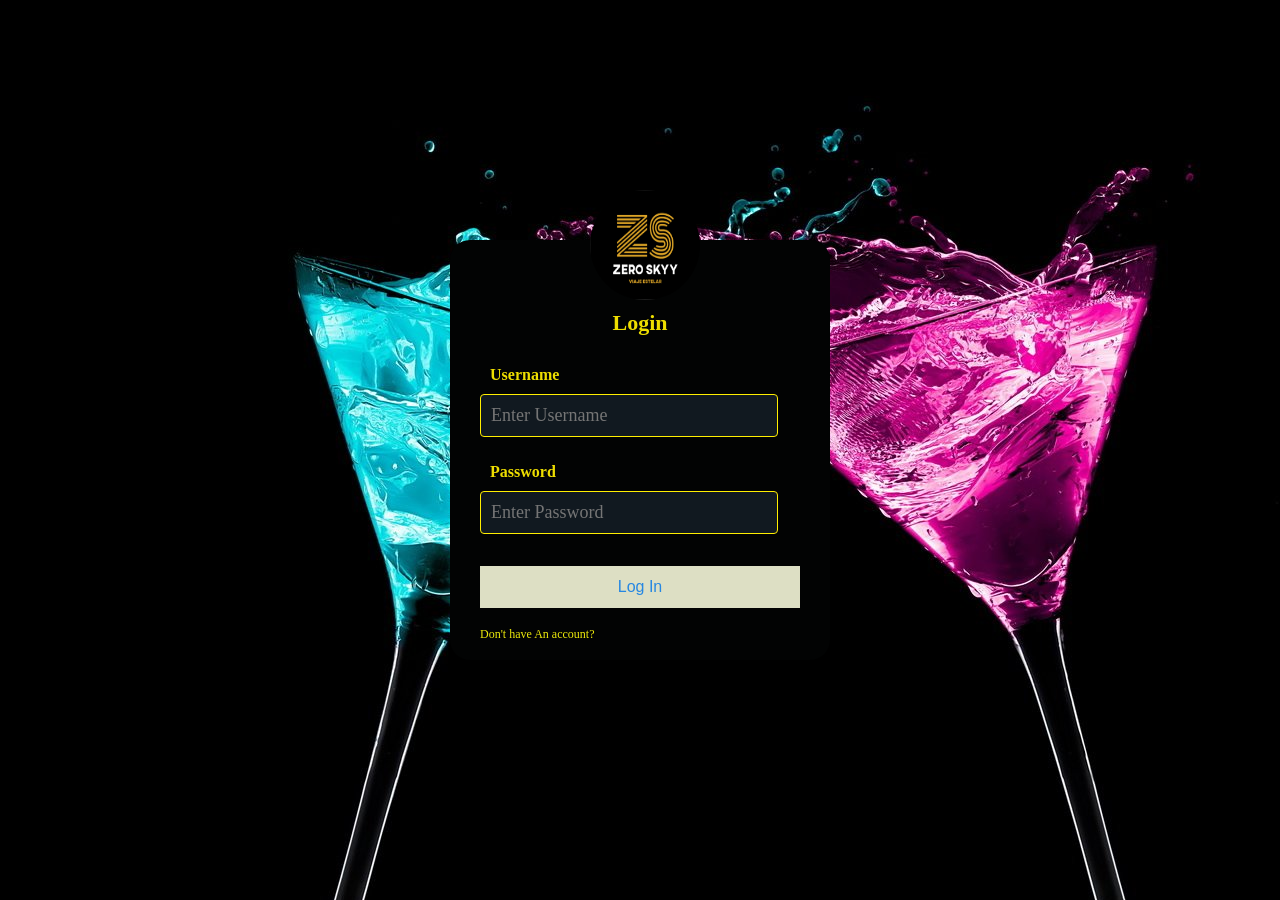
<file: index.html>
<!DOCTYPE html>
<html lang="es">

<head>
    <meta http-equiv="Content-Type" content="text/html;charset=utf-8" />
    <link rel="index.html" />
    <link href="css/style.css" rel="stylesheet" type="text/css">
    <title> Login</title>
</head>

<body class="Log">
    <div class="login-box">
        <img src="images/Logo.png" class="avatar">
        <h1>Login</h1>
        <form>
            <!-- USERNAME INPUT -->
            <label for="username">Username</label>
            <input type="text" id="Usuario" name="Usuario" placeholder="Enter Username" required>
            <!-- PASSWORD INPUT -->
            <label for="password">Password</label>
            <input type="password" id="Pass" name="Pass" placeholder="Enter Password" required>
            <input type="submit" value="Log In" target="_blank" onclick="location.href='pages/Carrito.html'">
            <a href="pages/Registro.html" target="_blank">Don't have An account?</a>
        </form>
    </div>
</body>

</html>
</file>
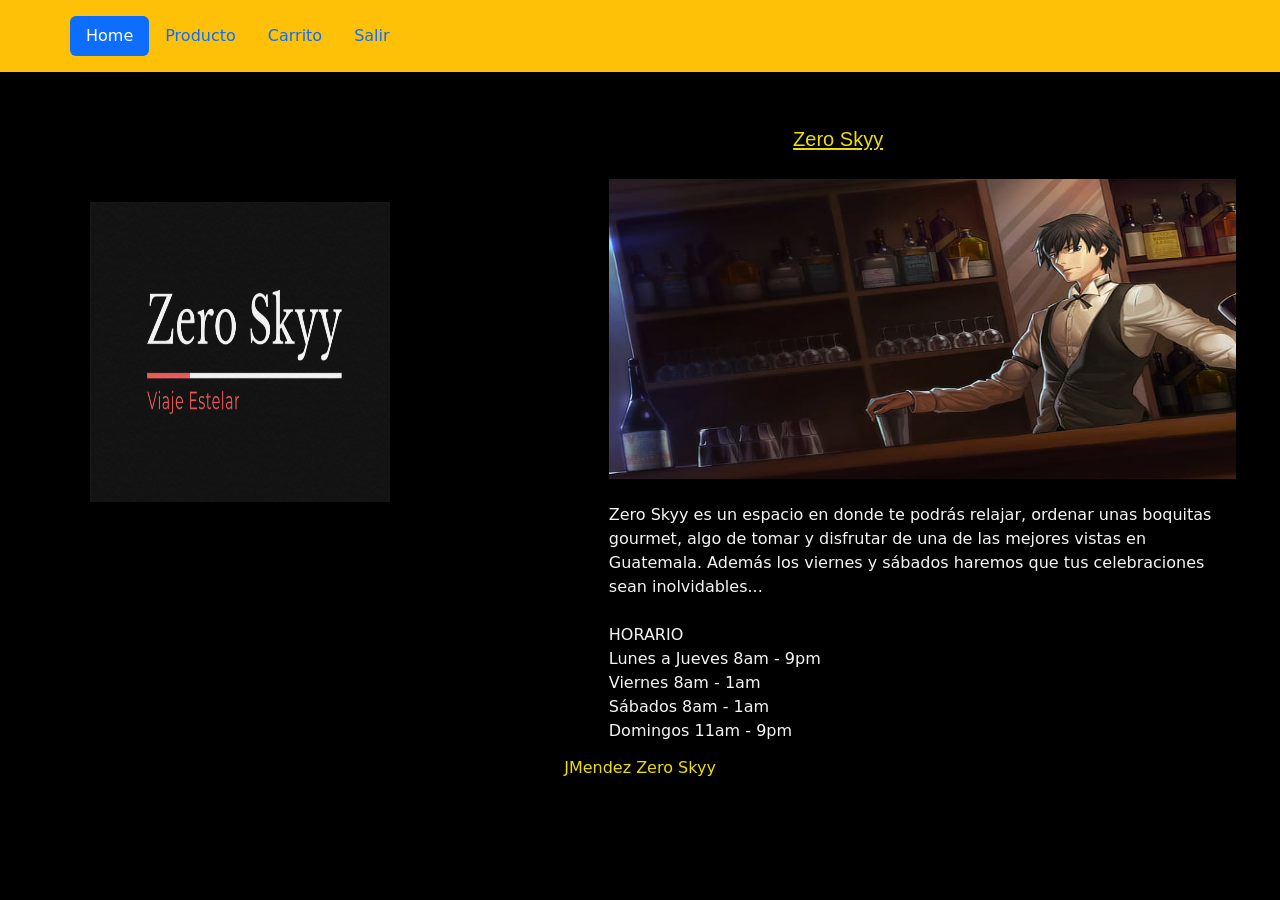
<file: pages/Carrito.html>
<!DOCTYPE html>
<html lang="es">

<head>
    <meta charset="UTF-8">
    <meta http-equiv="X-UA-Compatible" content="IE=edge">
    <meta name="viewport" content="width=device-width, initial-scale=1.0">
    <title>Carrito</title>
    <link href="https://cdn.jsdelivr.net/npm/bootstrap@5.1.0/dist/css/bootstrap.min.css" rel="stylesheet" integrity="sha384-KyZXEAg3QhqLMpG8r+8fhAXLRk2vvoC2f3B09zVXn8CA5QIVfZOJ3BCsw2P0p/We" crossorigin="anonymous">
    <link rel="stylesheet" href="../css/style.css">
</head>

<body>
    <header class="container-fluid bg-warning position-sticky top-0">
        <ul class="nav nav-pills mb-3 py-3 container " id="pills-tab" role="tablist">
            <li class="nav-item" role="presentation">
                <button class="nav-link active" id="pills-home-tab" data-bs-toggle="pill" data-bs-target="#pills-home" type="button" role="tab" aria-controls="pills-home" aria-selected="true">Home</button>
            </li>
            <li class="nav-item" role="presentation">
                <button class="nav-link" id="pills-producto-tab" data-bs-toggle="pill" data-bs-target="#pills-producto" type="button" role="tab" aria-controls="pills-producto" aria-selected="false">Producto</button>
            </li>
            <li class="nav-item" role="presentation">
                <button class="nav-link" id="pills-carrito-tab" data-bs-toggle="pill" data-bs-target="#pills-carrito" type="button" role="tab" aria-controls="pills-carrito" aria-selected="false">Carrito</button>
            </li>
            <li class="nav-item" role="presentation">
                <button class="nav-link" id="pills-exit-tab" data-bs-toggle="pill" data-bs-target="#pills-exit" type="button" role="tab" aria-controls="pills-exit" aria-selected="false">Salir</button>
            </li>
        </ul>
    </header>
    <div class="tab-content" id="pills-tabContent">
        <div class="tab-pane fade show active" id="pills-home" role="tabpanel" aria-labelledby="pills-home-tab">

            <div id="Base">
                <section class="inde">
                    <br>
                    <img src="../images/LogoPrin.png">
                    <br>

                </section>
                <aside class="Aside">
                    <br>
                    <h id="asidetitle"><u>Zero Skyy</u></h>
                    <br>
                    <br>
                    <img src="../images/fondoprin2.jpg">
                    <br>
                    <br>
                    <h id="Parrafo"> Zero Skyy es un espacio en donde te podrás relajar, ordenar unas boquitas gourmet, algo de tomar y disfrutar de una de las mejores vistas en Guatemala. Además los viernes y sábados haremos que tus celebraciones sean inolvidables...
                    </h>
                    <br>
                    <br>
                    <h id="Parrafo">
                        HORARIO
                    </h>
                    <br>
                    <h id="Parrafo">
                        Lunes a Jueves 8am - 9pm
                    </h>
                    <br>
                    <h id="Parrafo">
                        Viernes 8am - 1am
                    </h>
                    <br>
                    <h id="Parrafo">
                        Sábados 8am - 1am
                    </h>
                    <br>
                    <h id="Parrafo">
                        Domingos 11am - 9pm
                    </h>
                </aside>
            </div>

        </div>
        <div class="tab-pane fade container" id="pills-producto" role="tabpanel" aria-labelledby="pills-producto-tab">
            <div class="row row-cols-sm-1 row row-cols-md-2 row row-cols-lg-3 row row-cols-xl-4">

                <div class="col d-flex justify-content-center-mb-4">
                    <div class="card shadow mb-1 bg-warning rounded" style="width: 18rem;">
                        <h5 class="card-title pt-2 text-center text-secondary ">Coctel Alexander</h5>
                        <img src="../images/1Alexander.jpg" class="card-img-top" alt="...">
                        <div class="card-body">
                            <p class="card-text text-white description">Ingredientes: 3 cl. de Ginebra, 3 cl de Crema de Cacao incolora, 3 cl de Nata liquida</p>
                            <p class="card-text text-white descripti">Aderezos: Se espolvorea con chocolate en polvo.
                            </p>
                            <h5 class="text-secondary">Precio: <span class="precio">Q 20</span></h5>
                            <div class="d-grid gap-2">
                                <button class="btn btn-primary button ">Añadir a Carrito</a>
                            </div>
                        </div>
                    </div>
                </div>

                <div class="col d-flex justify-content-center-mb-4">
                    <div class="card shadow mb-1 bg-warning rounded" style="width: 18rem;">
                        <h5 class="card-title pt-2 text-center text-secondary ">Alisios de Pasion</h5>
                        <img src="../images/2Alisios-de-Pasión.jpg" class="card-img-top" alt="...">
                        <div class="card-body">
                            <p class="card-text text-white description">Ingredientes: 3 cl de Ron Bacardi Superior,
                                2 cl de Cacao blanco,
                                7 cl de Zumo de piña.</p>
                            <p class="card-text text-white descripti">Decoración:
                                Frutas variadas en brocheta con chocolate.</p>
                            <h5 class="text-secondary">Precio: <span class="precio">Q 20</span></h5>
                            <div class="d-grid gap-2">
                                <button class="btn btn-primary button ">Añadir a Carrito</a>
                            </div>
                        </div>
                    </div>
                </div>

                <div class="col d-flex justify-content-center-mb-4">
                    <div class="card shadow mb-1 bg-warning rounded" style="width: 18rem;">
                        <h5 class="card-title pt-2 text-center text-secondary ">Apple Martini</h5>
                        <img src="../images/3Apple-Martini.jpg" class="card-img-top" alt="...">
                        <div class="card-body">
                            <p class="card-text text-white description">Ingredientes:4 cl de Vodka Grey Goose,
                                1.5 cl de Licor de Manzana Marie Brizard,
                                1.5 cl de Cointreau</p>
                            <p class="card-text text-white descripti">Decoración:
                                Rodaja de manzana.</p>
                            <h5 class="text-secondary">Precio: <span class="precio">Q 15</span></h5>
                            <div class="d-grid gap-2">
                                <button class="btn btn-primary button ">Añadir a Carrito</a>
                            </div>
                        </div>
                    </div>
                </div>

                <div class="col d-flex justify-content-center-mb-4">
                    <div class="card shadow mb-1 bg-warning rounded" style="width: 18rem;">
                        <h5 class="card-title pt-2 text-center text-secondary ">Arrival</h5>
                        <img src="../images/Arrival.jpg" class="card-img-top" alt="...">
                        <div class="card-body">
                            <p class="card-text text-white description">Ingredientes: 3 cl de Pisang Ambong,
                                2 cl de Curaçao Blue,
                                9 cl de Zumo Mango</p>
                            <p class="card-text text-white descripti">Decoración:
                                Laminas de mango natural.</p>
                            <h5 class="text-secondary">Precio: <span class="precio">Q 15</span></h5>
                            <div class="d-grid gap-2">
                                <button class="btn btn-primary button ">Añadir a Carrito</a>
                            </div>
                        </div>
                    </div>
                </div>
            </div>
        </div>
        <div class="tab-pane fade carrito" id="pills-carrito" role="tabpanel" aria-labelledby="pills-carrito-tab">

            <br>

            <table class="table table table-dark table-hover">
                <thead>
                    <tr class="text-primary">
                        <th scope="col">#</th>
                        <th scope="col">Productos</th>
                        <th scope="col">Precio</th>
                        <th scope="col">Contidad</th>
                    </tr>
                </thead>
                <tbody class="tbody">


                </tbody>
            </table>

            <br><br>
            <div class="row mx-4">
                <div class="col">
                    <h3 class="itemCarTotal text-white">Total: 0</h3>
                </div>
                <div class="col d-flex.justify content-end">
                    <button class="btn btn-success">COMPRAR</button>
                            </div>
                        </div>
                    </div>
                    <div class="tab-pane fade" id="pills-exit" role="tabpanel" aria-labelledby="pills-exit-tab">4</div>
                </div>

                <footer class="bg-warnig p-3 mt-5">
                    <p class="text-center m-0 text-mute">JMendez Zero Skyy</p>
                </footer>

                <script src="https://code.jquery.com/jquery-3.6.0.js" integrity="sha256-H+K7U5CnXl1h5ywQfKtSj8PCmoN9aaq30gDh27Xc0jk=" crossorigin="anonymous"></script>
                <script src="https://cdn.jsdelivr.net/npm/bootstrap@5.1.0/dist/js/bootstrap.bundle.min.js" integrity="sha384-U1DAWAznBHeqEIlVSCgzq+c9gqGAJn5c/t99JyeKa9xxaYpSvHU5awsuZVVFIhvj" crossorigin="anonymous">
                </script>
                <script src="../js/scripts.js"></script>

</body>

</html>
</file>
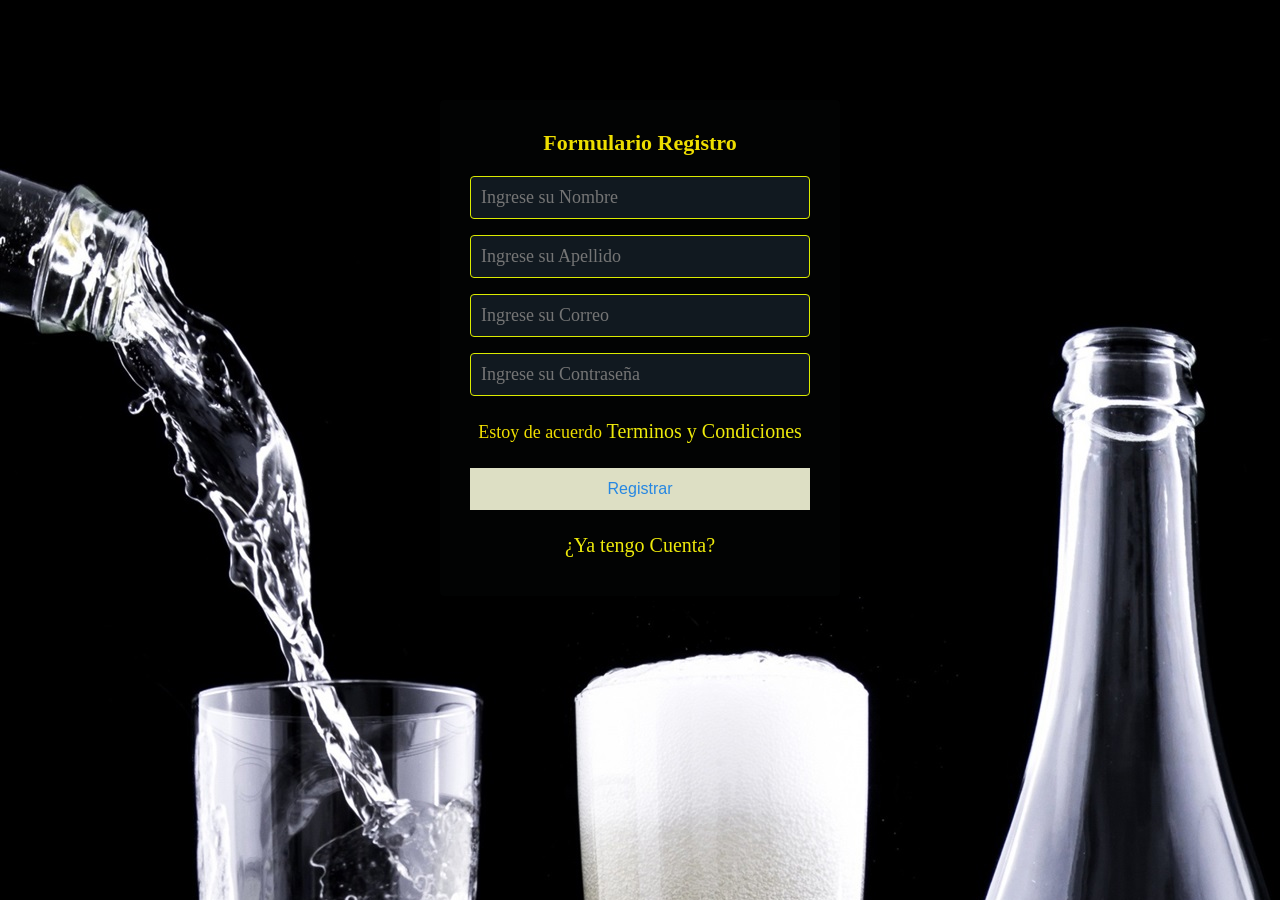
<file: pages/Registro.html>
<!DOCTYPE html>
<html lang="es">

<head>
    <meta http-equiv="Content-Type" content="text/html;charset=utf-8" />
    <link rel="Registro.html" />
    <link href="../css/style.css" rel="stylesheet" type="text/css">
    <title>Registro</title>
</head>

<body class="regis">
    <section class="form-register">
        <h4>Formulario Registro</h4>
        <input class="controls" type="text" name="nombres" id="nombres" placeholder="Ingrese su Nombre" required>
        <input class="controls" type="text" name="apellidos" id="apellidos" placeholder="Ingrese su Apellido" required>
        <input class="controls" type="email" name="correo" id="correo" placeholder="Ingrese su Correo" required>
        <input class="controls" type="password" name="correo" id="correo" placeholder="Ingrese su Contraseña" required>
        <p>Estoy de acuerdo <a href="#">Terminos y Condiciones</a></p>
        <input class="botons" type="submit" value="Registrar" target="_blank" onclick="location.href='../index.html'">
        <p><a href="../index.html" target="_blank">¿Ya tengo Cuenta?</a></p>
    </section>

</body>

</html>
</file>
<file: css/style.css>
* {
    margin: 0;
    padding: 0;
    box-sizing: border-box;
}

body {
    background-color: black;
}


/* Menu */

#menus {
    background-color: rgb(255, 208, 0);
    display: block;
}

#menus img {
    height: 50px;
    width: 100px;
}

#menu {
    position: absolute;
    right: 15px;
}

nav {
    display: inline-block;
    text-align: left;
}

nav ul {
    list-style-type: none;
    overflow: hidden;
}

nav li {
    display: inline-block;
    margin-right: 15px;
}

nav a {
    display: block;
    font-size: 1.3em;
    color: #181818;
    padding-bottom: 3px;
    text-decoration: none;
}

nav a:hover {
    color: rgb(209, 47, 101);
    border-bottom: 3px solid #760001;
}


/*Secion, Aside, Footer*/

.inde {
    border-color: #020303;
    width: 45%;
    background: rgb(0, 0, 0);
    padding: 90px;
    float: left;
    height: 600px;
}

.inde img {
    height: 300px;
    width: 300px;
}

.inde .botons {
    width: 60%;
    background: #c5ba1f;
    border: none;
    padding: 20px;
    color: white;
    margin: 16px 0;
    font-size: 16px;
}

footer {
    background-color: rgb(0, 0, 0);
    color: rgb(238, 222, 0);
    text-align: center;
    margin-top: 100px;
}

#asidetitle {
    padding: 30%;
    color: rgb(238, 222, 0);
    font-family: sans-serif;
    font-size: 20px;
    text-align: center;
}

#Parrafo {
    color: whitesmoke;
}

aside {
    border-color: #020303;
    width: 50%;
    float: left;
    overflow: hidden;
    margin-left: 20px;
    padding: 1%;
    background-color: rgb(0, 0, 0);
}

.Aside img {
    height: 300px;
    width: 700px;
}


/* CSS Productos*/

.lbl-menu {
    width: 10%;
    height: 300%;
    background: #234;
    float: left;
}

.lbl-menu label {
    display: block;
    padding: 40px;
    color: rgb(238, 222, 0);
    cursor: pointer;
    transition: all 400ms ease;
    height: 140px;
}

.lbl-menu label.hover {
    background: #28435d;
}

.content {
    width: 90%;
    float: left;
}

.content div {
    position: relative;
    line-height: 1.8;
    transition: all 600ms ease;
    opacity: 0;
    visibility: hidden;
    transform: scale(0.90);
    padding: 30px;
    background: rgb(0, 0, 0);
    padding-bottom: 40px;
}

#radio1,
#radio2,
#radio3 {
    display: none;
}

#radio1:checked~.tab1 {
    background-image: url(../images/Vod.png);
    color: black;
    display: -webkit-inline-flex;
    opacity: 1;
    visibility: visible;
    transform: scale(1);
}

#radio2:checked~.tab2 {
    color: black;
    background-image: url(../images/CER.png);
    display: -webkit-inline-flex;
    opacity: 1;
    visibility: visible;
    transform: scale(1);
}

#radio3:checked~.tab3 {
    color: black;
    background-image: url(../images/WHIS.png);
    display: -webkit-inline-flex;
    opacity: 1;
    visibility: visible;
    transform: scale(1);
}

#pro {
    text-align: center;
    height: 200px;
    width: 300px;
}


/*CSS Cocteles*/

#nu1,
#nu2,
#nu3 {
    width: 200px;
    height: 200px;
}

#TI {
    color: rgb(238, 222, 0);
    font-family: sans-serif;
    font-size: 20px;
}

.row2cols {
    border-color: rgb(255, 208, 0);
    display: grid;
    grid-template-columns: 2fr 2fr;
}

.row2cols label {
    background-color: black;
    color: blanchedalmond;
    padding: 10px;
    text-align: left;
}

.grid_container {
    display: grid;
    grid-template-columns: 1fr, 4fr, 1fr;
}

.grid_header {
    background-color: red;
    grid-column: 1/ span 3;
    text-align: center;
}

.grid_leftaside {
    background-color: red;
    grid-column: 1;
    grid-row: 2;
    text-align: center;
}

.grid_rigthaside {
    background-color: red;
    grid-column: 1;
    grid-row: 2;
    text-align: center;
}


/*CSS formulario*/

.regis {
    background-image: url('../images/fondo.jpg');
}

.form-register {
    width: 400px;
    background: #020303;
    padding: 30px;
    margin: auto;
    margin-top: 100px;
    border-radius: 4px;
    font-family: 'calibri';
    color: rgb(238, 222, 0);
    box-shadow: 7px 13px 37px #000;
}

.form-register h4 {
    text-align: center;
    font-size: 22px;
    margin-bottom: 20px;
}

.controls {
    width: 100%;
    background: #111920;
    padding: 10px;
    border-radius: 4px;
    margin-bottom: 16px;
    border: 1px solid #dbeb00;
    font-family: 'calibri';
    font-size: 18px;
    color: white;
}

.form-register p {
    height: 40px;
    text-align: center;
    font-size: 18px;
    line-height: 40px;
}

.form-register a {
    text-decoration: none;
    font-size: 20px;
    line-height: 20px;
    color: rgb(238, 234, 11);
}

.form-register a:hover {
    color: white;
    text-decoration: underline;
}

.form-register .botons {
    width: 100%;
    border: none;
    padding: 12px;
    margin: 16px 0;
    font-size: 16px;
    cursor: pointer;
    background: #dddfc4;
    color: rgb(38, 135, 226);
}

.form-register input[type="submit"]:hover {
    cursor: pointer;
    background: #ffc107;
    color: #000;
}


/*css login*/

.Log {
    background-image: url('../images/fondo5.jpg');
}

.login-box {
    width: 380px;
    height: 420px;
    background: #020303;
    border-radius: 20px;
    color: rgb(238, 222, 0);
    top: 50%;
    left: 50%;
    position: absolute;
    transform: translate(-50%, -50%);
    box-sizing: border-box;
    padding: 70px 30px;
}

.login-box .avatar {
    width: 110px;
    height: 110px;
    border-radius: 70%;
    position: absolute;
    top: -50px;
    left: calc(50% - 50px);
}

.login-box h1 {
    margin: 0;
    padding: 0 0 20px;
    text-align: center;
    font-size: 22px;
}

.login-box label {
    margin: 0;
    padding: 10px;
    font-weight: bold;
    display: block;
}

.login-box input {
    width: 100%;
    margin-bottom: 20px;
}

.login-box input[type="text"],
.login-box input[type="password"] {
    width: 93%;
    background: #111920;
    padding: 10px;
    border-radius: 4px;
    margin-bottom: 16px;
    border: 1px solid #ffee00;
    font-family: 'calibri';
    font-size: 18px;
    color: white;
}

.login-box input[type="submit"] {
    width: 100%;
    background: #dddfc4;
    border: none;
    padding: 12px;
    color: rgb(38, 135, 226);
    margin: 16px 0;
    font-size: 16px;
}

.login-box input[type="submit"]:hover {
    cursor: pointer;
    background: #ffc107;
    color: #000;
}

.login-box a {
    text-decoration: none;
    font-size: 12px;
    line-height: 20px;
    color: rgb(238, 234, 11);
}

.login-box a:hover {
    color: #fff;
}


/*carrito*/

.description {
    height: 25px;
    overflow: hidden;
    transition: height .3s ease-in .3s;
}

.description:hover {
    height: 80px;
}

.card-img-top {
    height: 90%;
    width: 60%;
    display: block;
    margin: auto;
}

.carrito {
    min-height: 80vh;
    max-width: 1000px;
    margin: 0 auto;
    width: 100%;
}

.table__productos {
    display: flex;
}

.table__productos>img {
    width: 9rem;
    object-fit: contain;
    border-radius: 6px;
    margin-right: 20px;
}

.table__cantidad>input {
    width: 40px;
    border: none;
    outline: 0;
    font-size: 16px;
    font-weight: 700;
    margin-right: 30px;
    margin-bottom: 20px;
}
</file>
